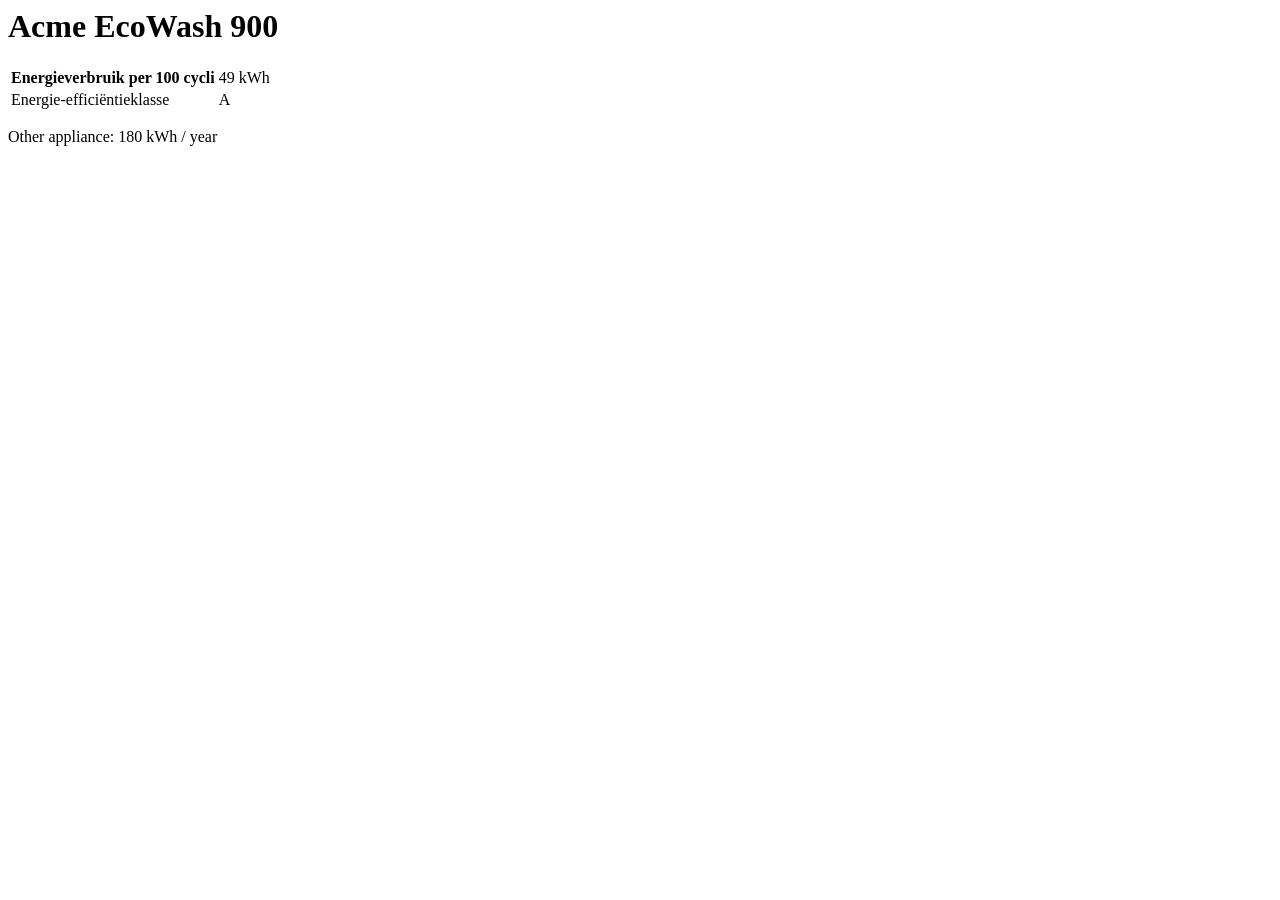
<file: tests/fixtures/retailer_table.html>
<html><head><meta property="og:title" content="Acme EcoWash 900"><meta property="product:price:amount" content="1.299,99"><meta property="product:price:currency" content="EUR"></head><body>
<h1>Acme EcoWash 900</h1>
<table><tr><th>Energieverbruik per 100 cycli</th><td>49 kWh</td></tr><tr><td>Energie-efficiëntieklasse</td><td>A</td></tr></table>
<div class="recommendations"><p>Other appliance: 180 kWh / year</p></div>
</body></html>
</file>
